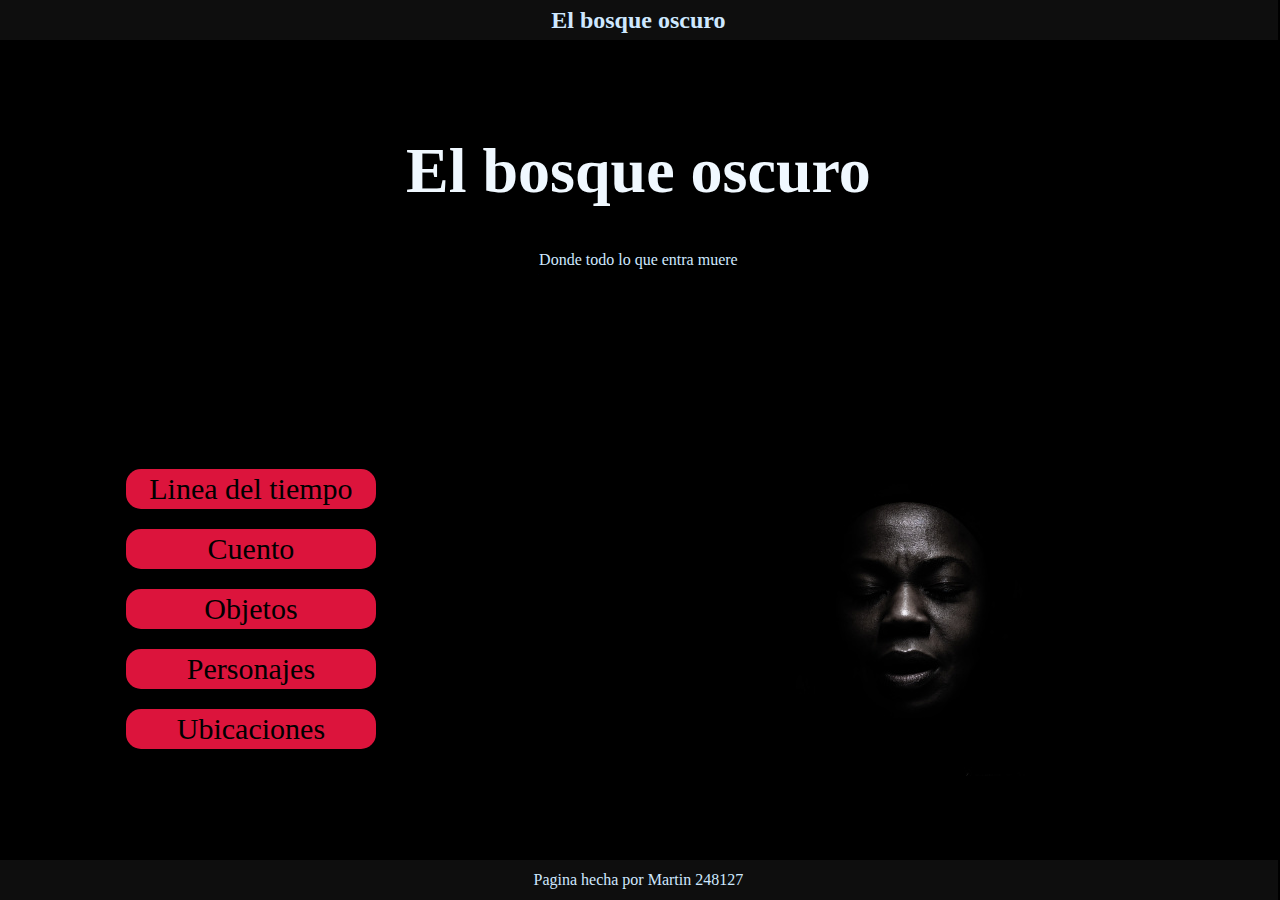
<file: index.html>
<!DOCTYPE html>
<html lang="en">
<head>
    <meta charset="UTF-8">
    <meta name="viewport" content="width=device-width, initial-scale=1.0">
    <link rel="stylesheet" href="style.css">
    <title>Bosque oscuro</title>
</head>
<body>
    <header>
        <h2>El bosque oscuro</h2>
    </header>
    <div id="tit">
        <h1>El bosque oscuro</h1>
        <p>Donde todo lo que entra muere</p>
    </div>
    <section id="Pix">
        <div id="cpnt">
            <div id="men">
                <button class="opt" onclick="location.href='linea/linea.html'">Linea del tiempo</button>
                <button class="opt" onclick="location.href='cuentos/cuento.html'">Cuento</button>
                <button class="opt" onclick="location.href='objetos/objetos.html'">Objetos</button>
                <button class="opt" onclick="location.href='personajes/personajes.html'">Personajes</button>
                <button class="opt" onclick="location.href='ubicaciones/ubicaciones.html'">Ubicaciones</button>
            </div>
        </div>
        <div id="img">
            <img id="Rd" src="FotoNigga.jpg" alt="">
        </div>
    </section>
    <footer id="foot"><p>Pagina hecha por Martin 248127</p></footer>
    <script src="index.js"></script>
</body>
</html>
</file>
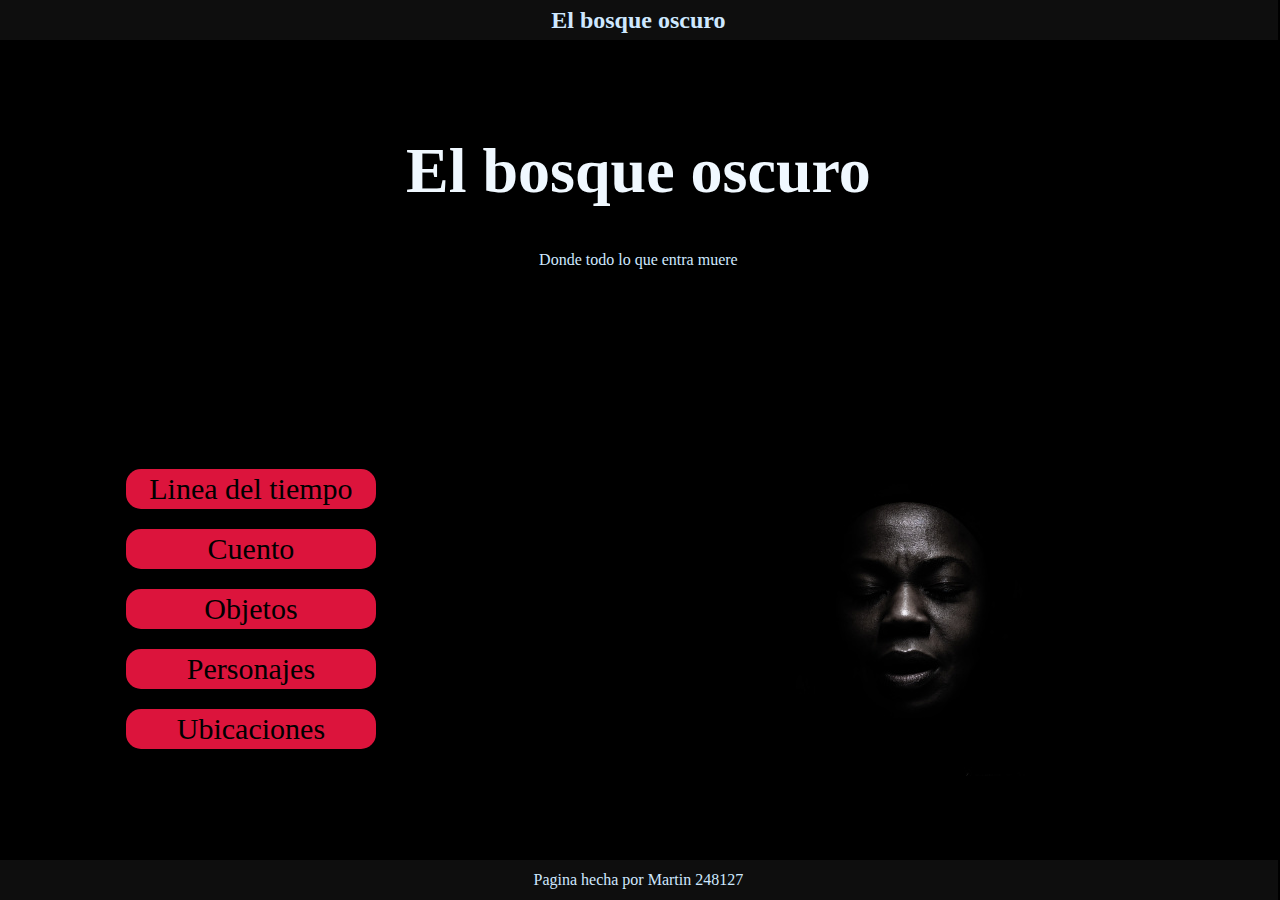
<file: index/index.html>
<!DOCTYPE html>
<html lang="en">
<head>
    <meta charset="UTF-8">
    <meta name="viewport" content="width=device-width, initial-scale=1.0">
    <link rel="stylesheet" href="style.css">
    <title>Bosque oscuro</title>
</head>
<body>
    <header>
        <h2>El bosque oscuro</h2>
    </header>
    <div id="tit">
        <h1>El bosque oscuro</h1>
        <p>Donde todo lo que entra muere</p>
    </div>
    <section id="Pix">
        <div id="cpnt">
            <div id="men">
                <button class="opt" onclick="location.href='../linea/linea.html'">Linea del tiempo</button>
                <button class="opt" onclick="location.href='../cuentos/cuento.html'">Cuento</button>
                <button class="opt" onclick="location.href='../objetos/objetos.html'">Objetos</button>
                <button class="opt" onclick="location.href='../personajes/personajes.html'">Personajes</button>
                <button class="opt" onclick="location.href='../ubicaciones/ubicaciones.html'">Ubicaciones</button>
            </div>
        </div>
        <div id="img">
            <img id="Rd" src="FotoNigga.jpg" alt="">
        </div>
    </section>
    <footer id="foot"><p>Pagina hecha por Martin 248127</p></footer>
    <script src="index.js"></script>
</body>
</html>
</file>
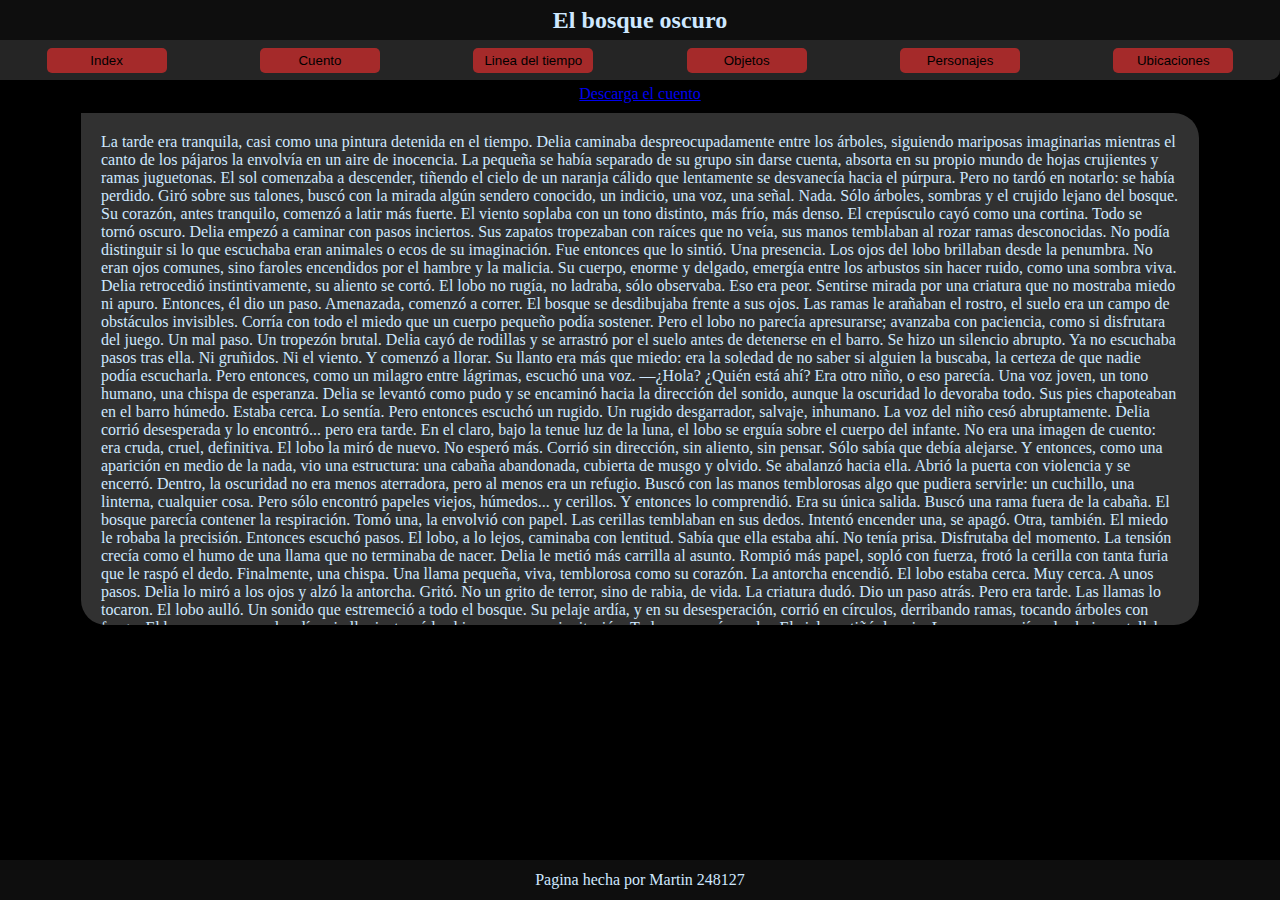
<file: cuentos/cuento.html>
<!DOCTYPE html>
<html lang="en">
<head>
    <meta charset="UTF-8">
    <meta name="viewport" content="width=device-width, initial-scale=1.0">
    <link rel="stylesheet" href="style.css">
    <title>Bosque oscuro: Cuento</title>
</head>
<body>
    <header>
        <div id="tile">
            <h2>El bosque oscuro</h2>
        </div>     
    </header>
    <div id="menu">
        <button onclick="location.href='../index.html'">
            Index
        </button>
        <button onclick="location.href='../cuentos/cuento.html'">
            Cuento
        </button>
        <button onclick="location.href='../linea/linea.html'">
            Linea del tiempo
        </button>
        <button onclick="location.href='../objetos/objetos.html'">
            Objetos
        </button>
        <button onclick="location.href='../personajes/personajes.html'">
            Personajes
        </button>
        <button onclick="location.href='../ubicaciones/ubicaciones.html'">
            Ubicaciones
        </button>
    </div>
    <section id="mid">
        <article id="info">
            <a href="Bosque oscuro (1).pdf">Descarga el cuento</a>
            <div id="tale">
                <p>La tarde era tranquila, casi como una pintura detenida en el tiempo. Delia caminaba despreocupadamente 
                entre los árboles, siguiendo mariposas imaginarias mientras el canto de los pájaros la envolvía en un aire de 
                inocencia. La pequeña se había separado de su grupo sin darse cuenta, absorta en su propio mundo de hojas 
                crujientes y ramas juguetonas. El sol comenzaba a descender, tiñendo el cielo de un naranja cálido que 
                lentamente se desvanecía hacia el púrpura. 
                Pero no tardó en notarlo: se había perdido. 
                Giró sobre sus talones, buscó con la mirada algún sendero conocido, un indicio, una voz, una señal. Nada. Sólo 
                árboles, sombras y el crujido lejano del bosque. Su corazón, antes tranquilo, comenzó a latir más fuerte. El 
                viento soplaba con un tono distinto, más frío, más denso. 
                El crepúsculo cayó como una cortina. Todo se tornó oscuro. 
                Delia empezó a caminar con pasos inciertos. Sus zapatos tropezaban con raíces que no veía, sus manos 
                temblaban al rozar ramas desconocidas. No podía distinguir si lo que escuchaba eran animales o ecos de su 
                imaginación. Fue entonces que lo sintió. 
                Una presencia. 
                Los ojos del lobo brillaban desde la penumbra. No eran ojos comunes, sino faroles encendidos por el hambre y 
                la malicia. Su cuerpo, enorme y delgado, emergía entre los arbustos sin hacer ruido, como una sombra viva. 
                Delia retrocedió instintivamente, su aliento se cortó. El lobo no rugía, no ladraba, sólo observaba. Eso era 
                peor. Sentirse mirada por una criatura que no mostraba miedo ni apuro. 
                Entonces, él dio un paso. 
                Amenazada, comenzó a correr. 
                El bosque se desdibujaba frente a sus ojos. Las ramas le arañaban el rostro, el suelo era un campo de 
                obstáculos invisibles. Corría con todo el miedo que un cuerpo pequeño podía sostener. Pero el lobo no parecía 
                apresurarse; avanzaba con paciencia, como si disfrutara del juego. 
                Un mal paso. Un tropezón brutal. Delia cayó de rodillas y se arrastró por el suelo antes de detenerse en el 
                barro. Se hizo un silencio abrupto. Ya no escuchaba pasos tras ella. Ni gruñidos. Ni el viento. 
                Y comenzó a llorar. 
                Su llanto era más que miedo: era la soledad de no saber si alguien la buscaba, la certeza de que nadie podía 
                escucharla. Pero entonces, como un milagro entre lágrimas, escuchó una voz. 
                —¿Hola? ¿Quién está ahí? 
                Era otro niño, o eso parecía. Una voz joven, un tono humano, una chispa de esperanza. Delia se levantó como 
                pudo y se encaminó hacia la dirección del sonido, aunque la oscuridad lo devoraba todo. Sus pies chapoteaban 
                en el barro húmedo. Estaba cerca. Lo sentía. 
                Pero entonces escuchó un rugido. 
                Un rugido desgarrador, salvaje, inhumano. 
                La voz del niño cesó abruptamente. 
                Delia corrió desesperada y lo encontró... pero era tarde. En el claro, bajo la tenue luz de la luna, el lobo se 
                erguía sobre el cuerpo del infante. No era una imagen de cuento: era cruda, cruel, definitiva. 
                El lobo la miró de nuevo. 
                No esperó más. Corrió sin dirección, sin aliento, sin pensar. Sólo sabía que debía alejarse. Y entonces, como 
                una aparición en medio de la nada, vio una estructura: una cabaña abandonada, cubierta de musgo y olvido. 
                Se abalanzó hacia ella. Abrió la puerta con violencia y se encerró. 
                Dentro, la oscuridad no era menos aterradora, pero al menos era un refugio. Buscó con las manos temblorosas 
                algo que pudiera servirle: un cuchillo, una linterna, cualquier cosa. Pero sólo encontró papeles viejos, 
                húmedos... y cerillos. 
                Y entonces lo comprendió. 
                Era su única salida. 
                Buscó una rama fuera de la cabaña. El bosque parecía contener la respiración. Tomó una, la envolvió con 
                papel. Las cerillas temblaban en sus dedos. Intentó encender una, se apagó. Otra, también. El miedo le robaba 
                la precisión. 
                Entonces escuchó pasos. 
                El lobo, a lo lejos, caminaba con lentitud. Sabía que ella estaba ahí. No tenía prisa. Disfrutaba del momento. La 
                tensión crecía como el humo de una llama que no terminaba de nacer. 
                Delia le metió más carrilla al asunto. Rompió más papel, sopló con fuerza, frotó la cerilla con tanta furia que le 
                raspó el dedo. Finalmente, una chispa. Una llama pequeña, viva, temblorosa como su corazón. 
                La antorcha encendió. 
                El lobo estaba cerca. Muy cerca. A unos pasos. 
                Delia lo miró a los ojos y alzó la antorcha. Gritó. No un grito de terror, sino de rabia, de vida. La criatura dudó. 
                Dio un paso atrás. Pero era tarde. 
                Las llamas lo tocaron. 
                El lobo aulló. Un sonido que estremeció a todo el bosque. Su pelaje ardía, y en su desesperación, corrió en 
                círculos, derribando ramas, tocando árboles con fuego. El bosque, seco por los días sin lluvia, tomó la chispa 
                como una invitación. 
                Todo comenzó a arder. 
                El cielo se tiñó de rojo. Las ramas crujían, las hojas estallaban como papel. Delia intentó correr. Su cuerpo 
                estaba agotado, pero su instinto era más fuerte. El fuego la perseguía como lo hizo el lobo. Ahora no había 
                lobo. No había nadie. Sólo ella... y el fuego. 
                Tosía. Gritaba. Corría. 
                La cabaña colapsó detrás de ella. La salida se volvió humo. 
                Y entonces... no pudo más. 
                El calor la envolvió. No el de la antorcha, no el de un hogar. El calor del final. Sus piernas fallaron. Cayó una vez 
                más. Vio el cielo por última vez, entre ramas ardientes y cenizas. El aire era irrespirable. Sus ojos se cerraban. 
                El bosque rugía con las llamas del castigo. Y Delia, pequeña y valiente, fue absorbida por ellas.
                </p>
            </div>
        </article>
    </section>
    
    <footer id="foot"><p>Pagina hecha por Martin 248127</p></footer>
    <script src="https://ajax.googleapis.com/ajax/libs/jquery/3.7.1/jquery.min.js"></script>
    <!--<script>
        var state = false
        $("#menu").on("click",()=>{
            state = !state
            console.log(state)
            on()
        })
        function on(){
            if(state){
                $("#opxs").css("display","block")
            }else{
                $("#opxs").css("display","none")
            }
            
        }
    </script>-->
</body>
</html>
</file>
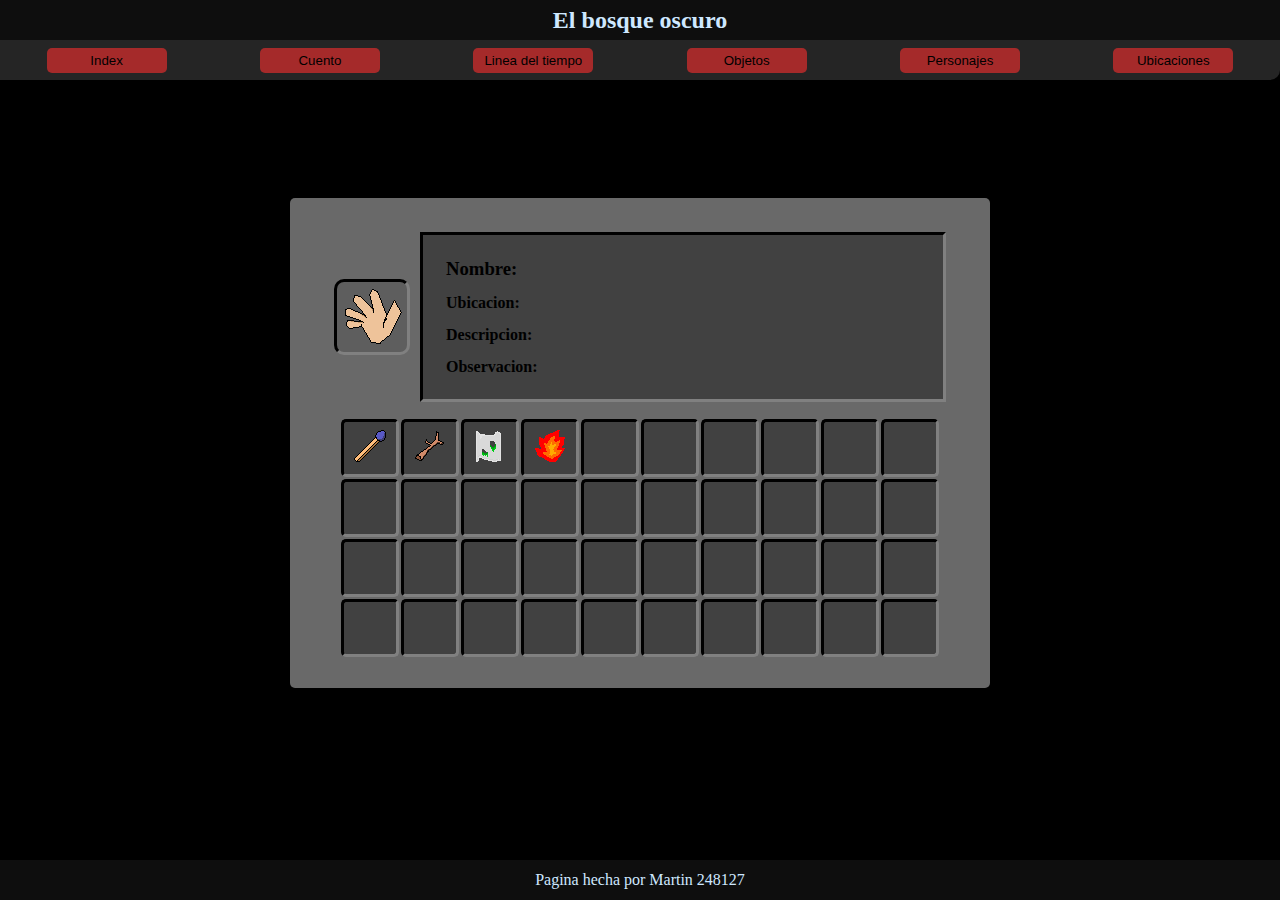
<file: objetos/objetos.html>
<!DOCTYPE html>
<html lang="en">
<head>
    <meta charset="UTF-8">
    <meta name="viewport" content="width=device-width, initial-scale=1.0">
    <link rel="stylesheet" href="style.css">
    <title>Bosque oscuro: objetos</title>
</head>
<body>
    <header>
        <div id="tile">
            <h2>El bosque oscuro</h2>
        </div>     
    </header>
    <div id="menu">
        <button onclick="location.href='../index/index.html'">
            Index
        </button>
        <button onclick="location.href='../cuentos/cuento.html'">
            Cuento
        </button>
        <button onclick="location.href='../linea/linea.html'">
            Linea del tiempo
        </button>
        <button onclick="location.href='../objetos/objetos.html'">
            Objetos
        </button>
        <button onclick="location.href='../personajes/personajes.html'">
            Personajes
        </button>
        <button onclick="location.href='../ubicaciones/ubicaciones.html'">
            Ubicaciones
        </button>
    </div>
    <div id="mid">
        <article id="inventory">
            <section id="uper">
                <div id="picture">
                    <img src="Holder.png" alt="" id="pic">
                </div>
                
                <div id="data">
                    <table>
                        <tr>
                            <td><h3>Nombre: </h3></td>
                            <td><h4 id="Nres"></h4></td>
                        </tr>
                        <tr>
                            <td><h4>Ubicacion: </h4></td>
                            <td><p id="Nubic"></p></td>
                        </tr>
                        <tr>
                            <td><h4>Descripcion: </h4></td>
                            <td><p id="Dubic"></p></td>
                        </tr>
                        <tr>
                            <td><h4>Observacion: </h4></td>
                            <td><p id="Obic"></p></td>
                        </tr>
                    </table>
                </div>
            </section>
                <table id="items">
                    <tbody>
                        <tr>
                            <td align="center" onclick="call(2)"><img src="cerillos_indx.png" alt=""></td>
                            <td align="center" onclick="call(1)"><img src="Palo_indx.png" alt=""></td>
                            <td align="center" onclick="call(0)"><img src="Papel_indx.png" alt=""></td>
                            <td align="center" onclick="call(3)"><img src="Fuego_indx.png" alt=""></td>
                            <td></td>
                            <td></td>
                            <td></td>
                            <td></td>
                            <td></td>
                            <td></td>
                        </tr>
                        <tr>
                            <td></td>
                            <td></td>
                            <td></td>
                            <td></td>
                            <td></td>
                            <td></td>
                            <td></td>
                            <td></td>
                            <td></td>
                            <td></td>
                        </tr>
                        <tr>
                            <td></td>
                            <td></td>
                            <td></td>
                            <td></td>
                            <td></td>
                            <td></td>
                            <td></td>
                            <td></td>
                            <td></td>
                            <td></td>
                        </tr>
                        
                        <tr>
                            <td></td>
                            <td></td>
                            <td></td>
                            <td></td>
                            <td></td>
                            <td></td>
                            <td></td>
                            <td></td>
                            <td></td>
                            <td></td>
                        </tr>
                    </tbody>    
                </table>
            
        </article>
    </div>
    
    <footer id="foot">
        <p>Pagina hecha por Martin 248127</p>
    </footer>
    <script src="index.js"></script>
    <script src="https://ajax.googleapis.com/ajax/libs/jquery/3.7.1/jquery.min.js"></script>
    <script>
        function call(nix){
            $("#pic").attr("src",items.item[nix]["ImgUrl"])
            $("#Nres").text(items.item[nix]["Nombre"])
            $("#Nubic").text(items.item[nix]["Ubicacion"])
            $("#Dubic").text(items.item[nix]["Descripcion"])
            $("#Obic").text(items.item[nix]["Observacion"])
        }
    </script>
</body>
</html>
</file>
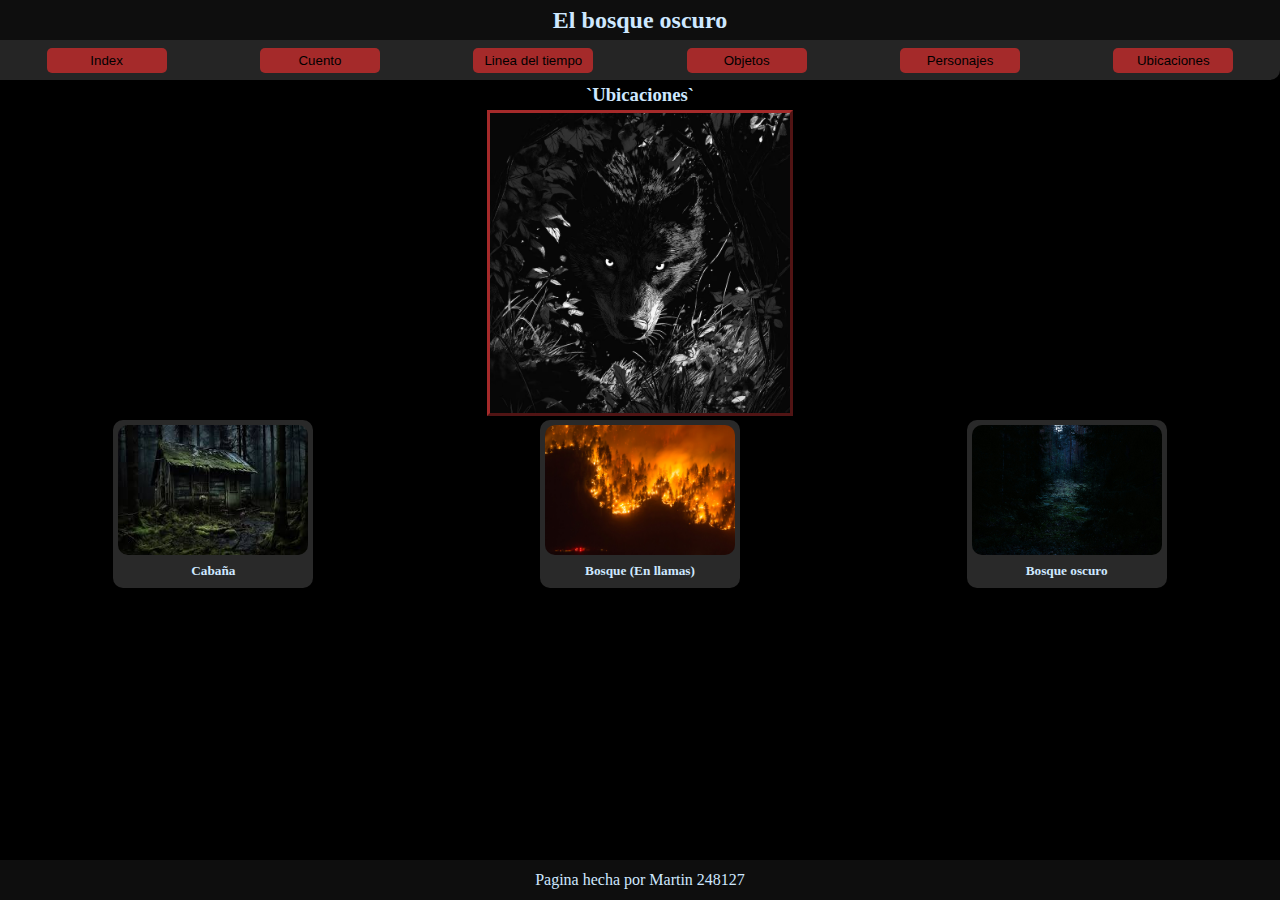
<file: ubicaciones/ubicaciones.html>
<!DOCTYPE html>
<html lang="en">
<head>
    <meta charset="UTF-8">
    <meta name="viewport" content="width=device-width, initial-scale=1.0">
    <link rel="stylesheet" href="style.css">
    <title>Bosque oscuro: Ubicaciones</title>
</head>
<body>
    <header>
        <div id="tile">
            <h2>El bosque oscuro</h2>
        </div>     
    </header>
    <div id="menu">
        <button onclick="location.href='../index/index.html'">
            Index
        </button>
        <button onclick="location.href='../cuentos/cuento.html'">
            Cuento
        </button>
        <button onclick="location.href='../linea/linea.html'">
            Linea del tiempo
        </button>
        <button onclick="location.href='../objetos/objetos.html'">
            Objetos
        </button>
        <button onclick="location.href='../personajes/personajes.html'">
            Personajes
        </button>
        <button onclick="location.href='../ubicaciones/ubicaciones.html'">
            Ubicaciones
        </button>
    </div>
    <article id="midx">
        <div id="main">
            <h3 id="nae">`Ubicaciones`</h3>
            <img src="Lobo.avif" alt="" id="pic">
        </div>
        <section id="opx">
            <div class="opt" onclick="call(0)">
                <img src="Cabaña.jpeg" alt="">
                <h5>Cabaña</h5>
            </div>
            <div class="opt" onclick="call(2)">
                <img src="llamas.jpg" alt="">
                <h5>Bosque (En llamas)</h5>
            </div>
            <div class="opt" onclick="call(1)">
                <img src="Bosque.jpeg" alt="" >
                <h5>Bosque oscuro</h5>
            </div>
        </section>
    </article>
    <footer id="foot">
        <p>Pagina hecha por Martin 248127</p>
    </footer>
    <script src="index.js"></script>
    <script src="https://ajax.googleapis.com/ajax/libs/jquery/3.7.1/jquery.min.js"></script>
    <script>
        var use = ubic
        var music =["Ave.mp3","Jeff.mp3","BS.mp3"]
        var audi = new Audio(music[0])
        //console.log(use.producto[0]["Descripcion"])
        function call(nix){
            audi.pause()
            audi.src = music[nix]
            $('#nae').text(use.ubicaciones[nix]['name'])
            $('#pic').attr("src",use.ubicaciones[nix]['img'])
            audi.play()
        }
    </script>
</body>
</html>
</file>
<file: style.css>
body{
    background-color: black;
    display: flex;
    flex-direction: column;
    align-items: center ;
    justify-content: space-around;
    height:95vh ;
    width: 98.5vw;
}
#music{
    position: absolute;
    width: 100%;
    height: 100%;
}

header{
    position: absolute;
    top: 0%;
    text-align: center;
    background-color: rgb(14, 14, 14);
    width: 100%;
    height: 40px;
    align-items: center;
    display: flex;
    justify-content: center;
}
h2,p{
    color: rgb(206, 232, 255);
    margin: 4px;
}

#men{
    display: flex;
    flex-direction: column;
    
    
}
#tit{
    color: aliceblue;
    text-align: center;
}
#tit h1{
    font-size: 64px;
}
.opt{

    border-radius: 15px;
    background-color: crimson;
    margin: 10px;
    border-style: none;
    height: 40px;
    width: 250px;
    transition: 0.5s;
    font-size: 30px;
    font-family:fantasy;
}
.opt:hover{
    color: aliceblue;
    background-color: rgb(20, 20, 20);
    width: 300px;
    cursor: pointer;
}
#Pix{
    display: flex;
    flex-direction: row;
    justify-content:space-around ;
    align-items: center;
    width: 100%;
}
#cpnt{
    width: 320px;
}
#foot{
    position: absolute;
    bottom: 0%;
    text-align: center;
    background-color: rgb(14, 14, 14);
    width: 100%;
    height: 40px;
    align-items: center;
    display: flex;
    justify-content: center;
}
</file>
<file: index/style.css>
body{
    background-color: black;
    display: flex;
    flex-direction: column;
    align-items: center ;
    justify-content: space-around;
    height:95vh ;
    width: 98.5vw;
}
#music{
    position: absolute;
    width: 100%;
    height: 100%;
}

header{
    position: absolute;
    top: 0%;
    text-align: center;
    background-color: rgb(14, 14, 14);
    width: 100%;
    height: 40px;
    align-items: center;
    display: flex;
    justify-content: center;
}
h2,p{
    color: rgb(206, 232, 255);
    margin: 4px;
}

#men{
    display: flex;
    flex-direction: column;
    
    
}
#tit{
    color: aliceblue;
    text-align: center;
}
#tit h1{
    font-size: 64px;
}
.opt{

    border-radius: 15px;
    background-color: crimson;
    margin: 10px;
    border-style: none;
    height: 40px;
    width: 250px;
    transition: 0.5s;
    font-size: 30px;
    font-family:fantasy;
}
.opt:hover{
    color: aliceblue;
    background-color: rgb(20, 20, 20);
    width: 300px;
    cursor: pointer;
}
#Pix{
    display: flex;
    flex-direction: row;
    justify-content:space-around ;
    align-items: center;
    width: 100%;
}
#cpnt{
    width: 320px;
}
#foot{
    position: absolute;
    bottom: 0%;
    text-align: center;
    background-color: rgb(14, 14, 14);
    width: 100%;
    height: 40px;
    align-items: center;
    display: flex;
    justify-content: center;
}
</file>
<file: cuentos/style.css>
body{
    background-color: black;
    /*display: flex;
    flex-direction: column;
    align-items: center ;
    justify-content: space-around;*/
    height:95vh ;
    margin: 0px;
    width:100vw;
}
header{
    text-align: center;
    background-color: rgb(14, 14, 14);
    width: 100%;
    height: 40px;
    align-items: center;
    display: flex;
    justify-content: center;
}


#mid{
    display: flex;
    flex-direction: row;
    justify-content:center;

}

#menu{
    background-color: rgb(37, 37, 37);
    width:100%;
    height: 40px;
    border-bottom-right-radius:10px ;
    display: flex;
    flex-direction: row;
    align-items: center;
    justify-content: space-around;
    transition: 0.5s;
}
#menu button{
    background-color: brown;
    border-style: none;
    padding: 5px;
    border-radius: 5px;
    width: 120px;
    transition: 0.5s;
}
#menu button:hover{
    background-color: rgb(231, 87, 43);
    border-style: none;
    height: 35px;
    padding: 5px;
    border-radius: 5px;
    width: 140px;
    cursor: pointer;
}

#tale{
    overflow-y:scroll ;
    width: 100%;
    height: 100%;
    background-color: rgb(49, 49, 49);
    padding: 15px;
    border-radius: 25px;
    border-top-left-radius: 0px;

}

#info{
    display: flex;
    flex-direction: column;
    align-items: center;
    width: 85%;
    height: 550px;
    
}
#info *{
    margin: 5px;
}

#foot{
    position: fixed;
    bottom: 0%;
    text-align: center;
    background-color: rgb(14, 14, 14);
    width: 100%;
    height: 40px;
    align-items: center;
    display: flex;
    justify-content: center;
}
h2,p{
    color: rgb(206, 232, 255);
    margin: 4px;
}
</file>
<file: objetos/style.css>
body{
    background-color: black;
    /*display: flex;
    flex-direction: column;
    align-items: center ;
    justify-content: space-around;*/
    height:95vh ;
    margin: 0px;
    width:100vw;
}
header{
    text-align: center;
    background-color: rgb(14, 14, 14);
    width: 100%;
    height: 40px;
    align-items: center;
    display: flex;
    justify-content: center;
}
#menu{
    background-color: rgb(37, 37, 37);
    width:100%;
    height: 40px;
    border-bottom-right-radius:10px ;
    display: flex;
    flex-direction: row;
    align-items: center;
    justify-content: space-around;
    transition: 0.5s;
}
#menu button{
    background-color: brown;
    border-style: none;
    padding: 5px;
    border-radius: 5px;
    width: 120px;
    transition: 0.5s;
}
#menu button:hover{
    background-color: rgb(231, 87, 43);
    border-style: none;
    height: 35px;
    padding: 5px;
    border-radius: 5px;
    width: 140px;
    cursor: pointer;
}
#foot{
    position: fixed;
    bottom: 0%;
    text-align: center;
    background-color: rgb(14, 14, 14);
    width: 100%;
    height: 40px;
    align-items: center;
    display: flex;
    justify-content: center;
}
h2,p{
    color: rgb(206, 232, 255);
    margin: 4px;
}
#inventory{
    background-color: dimgray;
    border-radius: 5px;
    padding: 5px;
    width: 690px;
    height: 480px;
    display: flex;
    flex-direction: column;
    justify-content: center;
    align-items: center;
}
#inventory *{
    margin: 5px;
}
#mid{
    display: flex;
    flex-direction: column;
    justify-content: center;
    align-items: center;
    width: 100%;
    height: 85%;
}
#items td{
    background-color: rgb(65, 65, 65);
    width: 50px;
    height: 50px;
    /*display: flex;
    justify-content: center;
    align-items: center;
    */
    border-radius: 5px;
    align-items: center;
    transition: 0.3s;
    border-style:inset ;
    border-color: rgb(44, 44, 44);
}
#items td:hover{
    background-color: darkgoldenrod;
    cursor: pointer;
}
#picture{
    width: 70px;
    height: 70px;
    background-color: rgb(94, 94, 94);
    border-radius:10px ;
    border-style:inset ;
    border-color: rgb(44, 44, 44);
}
#uper{
    display: flex;
    flex-direction: row;
    justify-content: space-around;
    align-items: center;
}
#data{
    padding: 10px;
    background-color: rgb(65, 65, 65);
    border-style:inset ;
    border-color: rgb(44, 44, 44);
    width: 500px;
    overflow-y: scroll;
    overflow: auto;
}
/* Barra de desplazamiento */
#data::-webkit-scrollbar{
  width: 8px;
    background-color: rgb(65, 65, 65);
  border-radius: 20px;
}
#data::-webkit-scrollbar:window-inactive {
  display: none;
}
#data::-webkit-scrollbar-thumb  {
  background-color: rgb(133, 133, 133);
  border-radius: 6px;
}
</file>
<file: ubicaciones/style.css>
body{
    background-color: black;
    /*display: flex;
    flex-direction: column;
    align-items: center ;
    justify-content: space-around;*/
    height:95vh ;
    margin: 0px;
    width:100vw;
}
header{
    text-align: center;
    background-color: rgb(14, 14, 14);
    width: 100%;
    height: 40px;
    align-items: center;
    display: flex;
    justify-content: center;
}
#menu{
    background-color: rgb(37, 37, 37);
    width:100%;
    height: 40px;
    border-bottom-right-radius:10px ;
    display: flex;
    flex-direction: row;
    align-items: center;
    justify-content: space-around;
    transition: 0.5s;
}
#menu button{
    background-color: brown;
    border-style: none;
    padding: 5px;
    border-radius: 5px;
    width: 120px;
    transition: 0.5s;
}
#menu button:hover{
    background-color: rgb(231, 87, 43);
    border-style: none;
    height: 35px;
    padding: 5px;
    border-radius: 5px;
    width: 140px;
    cursor: pointer;
}
#foot{
    position: fixed;
    bottom: 0%;
    text-align: center;
    background-color: rgb(14, 14, 14);
    width: 100%;
    height: 40px;
    align-items: center;
    display: flex;
    justify-content: center;
}
h2,p,h5,h3{
    color: rgb(206, 232, 255);
    margin: 4px;
}
#midx{
    display: flex;
    flex-direction: column;
}
.opt img{
    width: 190px;
    height: 130px;
    border-radius: 10px;
}
.opt,#main{
    text-align: center;
}
#main img{
    height: 300px;
    border-style:outset;
    border-color: brown;
}
#opx{
    display: flex;
    flex-direction: row;
    justify-content: space-around;   
}
.opt{
    padding: 5px;
    border-radius: 10px;
    background-color: rgb(41, 41, 41);
    transition: 0.3s;
}
.opt:hover{
    background-color: darkorange;
    cursor: pointer;
}
</file>
